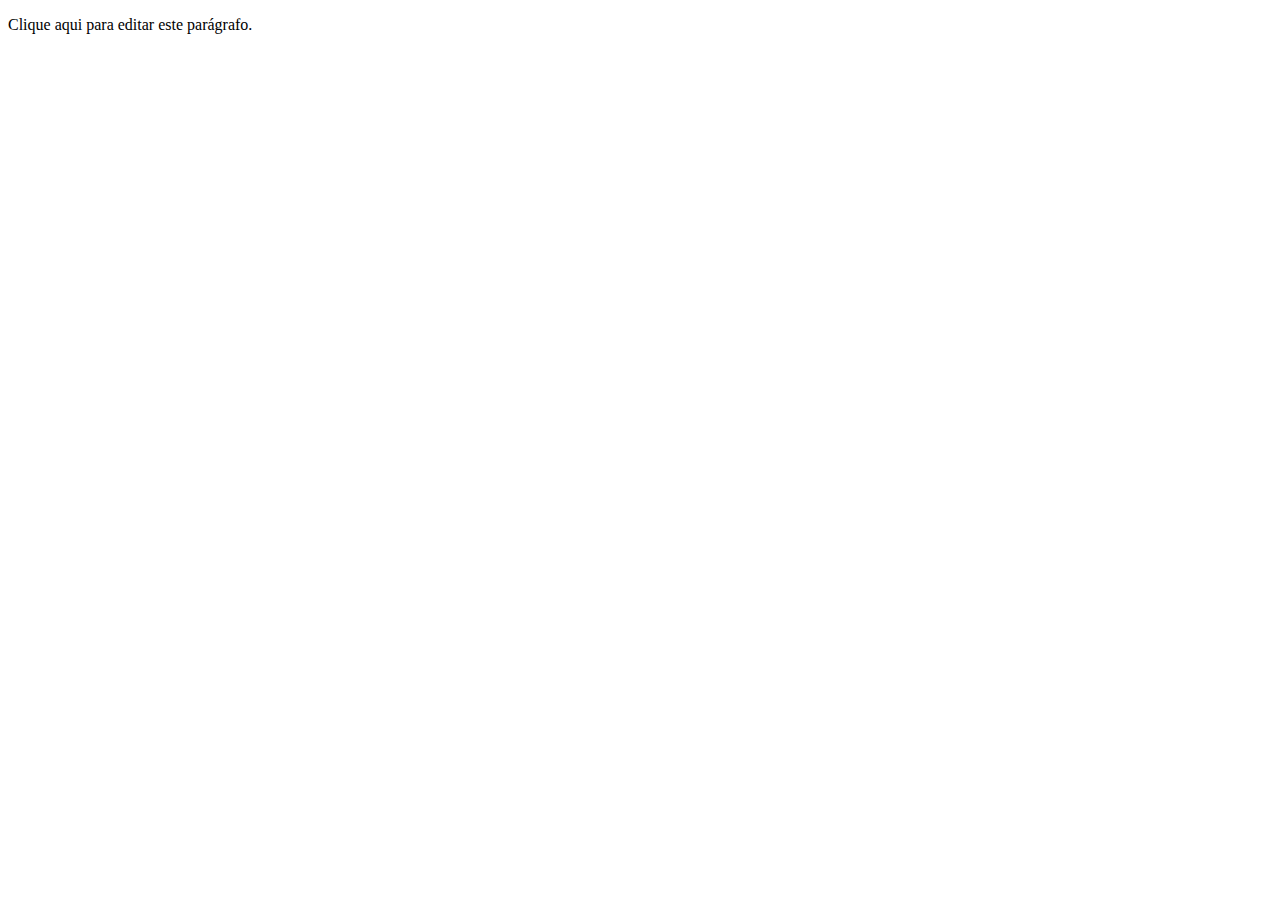
<file: teste.html>
<!DOCTYPE html>
<html lang="en">
<head>
    <meta charset="UTF-8">
    <meta http-equiv="X-UA-Compatible" content="IE=edge">
    <meta name="viewport" content="width=device-width, initial-scale=1.0">
    <title>Parágrafo Editável</title>
</head>
<body>

    <p contenteditable="true" id="editableParagraph">Clique aqui para editar este parágrafo.</p>

    <script>
        // Exemplo de como obter o conteúdo editável em JavaScript
        var editableParagraph = document.getElementById('editableParagraph');

        editableParagraph.addEventListener('input', function() {
            var editedContent = editableParagraph.innerText;
            console.log('Novo conteúdo:', editedContent);
        });
    </script>

</body>
</html>
</file>
